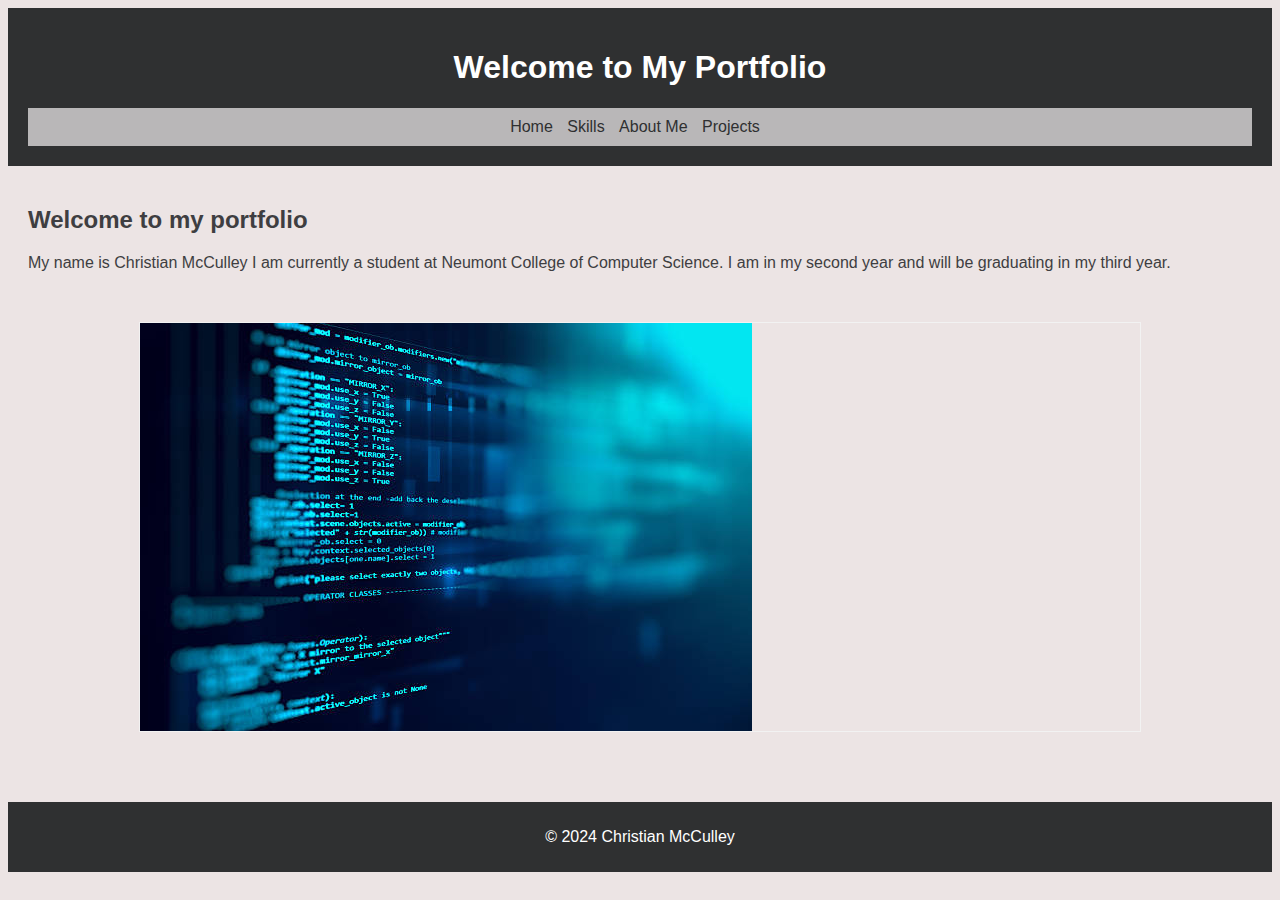
<file: Intro to Web-Final/index.html>
<!DOCTYPE html>
<html lang="en">
<head>
    <meta charset="UTF-8">
    <meta name="viewport" content="width=device-width, initial-scale=1.0">
    <title>Home</title>
    <link rel="stylesheet" href="css/styles.css">
    <script defer src="js/script.js"></script>
</head>
<body>
    <header>
        <h1>Welcome to My Portfolio</h1>
        <nav>
            <ul>
                <li><a href="index.html">Home</a></li>
                <li><a href="skills.html">Skills</a></li>
                <li><a href="aboutme.html">About Me</a></li>
                <li><a href="projects.html">Projects</a></li>
            </ul>
        </nav>
    </header>
    <main>
        <h2>Welcome to my portfolio</h2>
        <p>My name is Christian McCulley I am currently a student at Neumont College of Computer Science. I am in my second year and will be graduating in my third year.</p>

        <div id="slideshow-container">
            <img class="mySlides" src="images/slide1.jpg" alt="Slide 1">
            <img class="mySlides" src="images/slide2.jpg" alt="Slide 2">
            <img class="mySlides" src="images/slide3.jpg" alt="Slide 3">
        </div>
        <div id="quote-container">
            <blockquote id="result"></blockquote>
        </div>
    </main>
</body>
<footer>
    <p>&copy; 2024 Christian McCulley</p>
</footer>
</html>
</file>
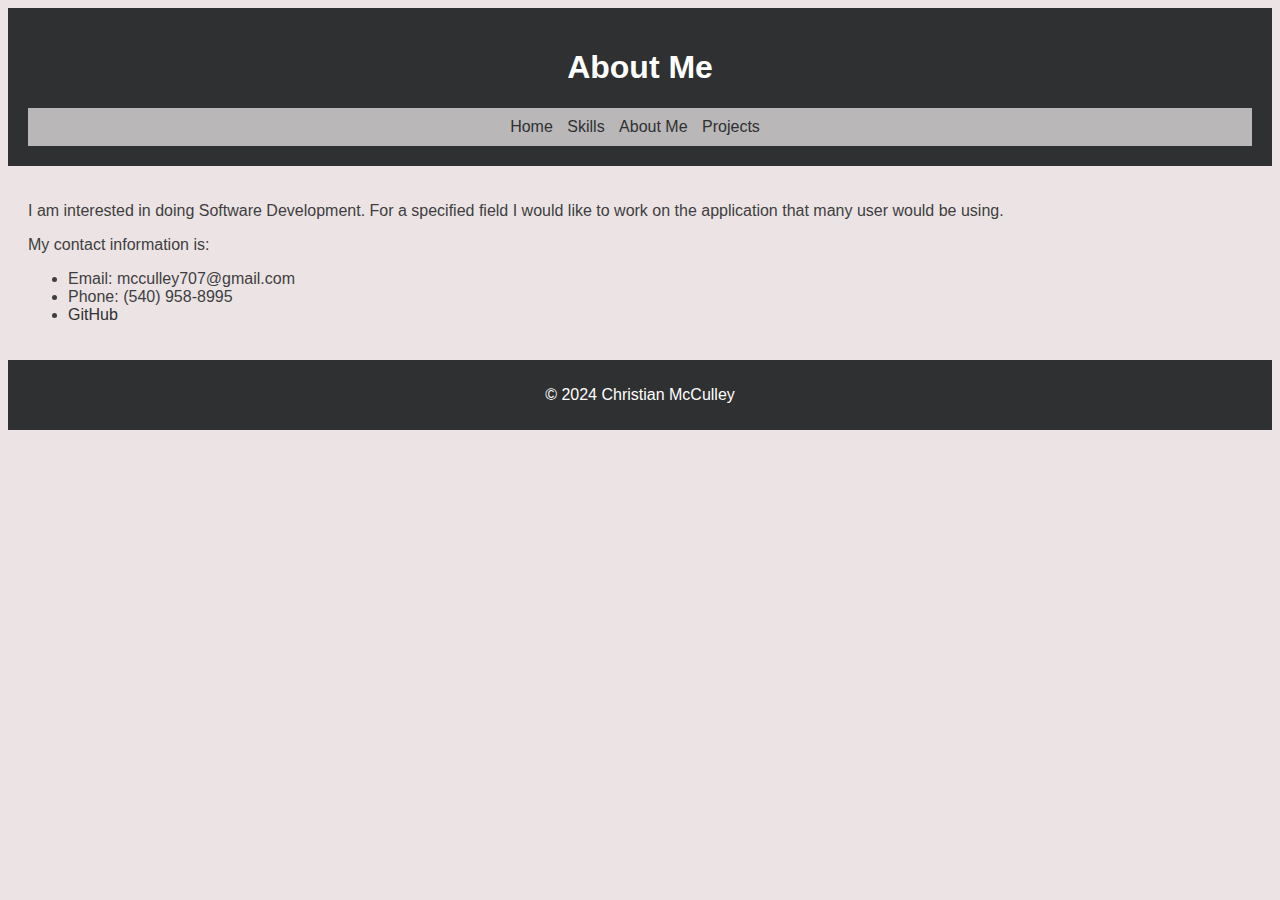
<file: Intro to Web-Final/aboutme.html>
<!DOCTYPE html>
<html lang="en">
<head>
    <meta charset="UTF-8">
    <meta name="viewport" content="width=device-width, initial-scale=1.0">
    <title>About Me/Contact</title>
    <link rel="stylesheet" href="css/styles.css">
</head>
<body>
    <header>
        <h1>About Me</h1>
        <nav>
            <ul>
                <li><a href="index.html">Home</a></li>
                <li><a href="skills.html">Skills</a></li>
                <li><a href="aboutme.html">About Me</a></li>
                <li><a href="projects.html">Projects</a></li>
            </ul>
        </nav>
    </header>
    <main>
        <p>I am interested in doing Software Development. For a specified field I would like to work on the application that many user would be using. 

        </p>
        <p>My contact information is:</p>
        <ul>
            <li>Email:
                mcculley707@gmail.com
            </li>
            <li>
                Phone: (540) 958-8995
            </li>
            <li>
                <a href="https://github.com/chowder65?tab=repositories">GitHub</a>
            </li>
        </ul>

    </main>
</body>
<footer>
    <p>&copy; 2024 Christian McCulley</p>
</footer>
</html>
</file>
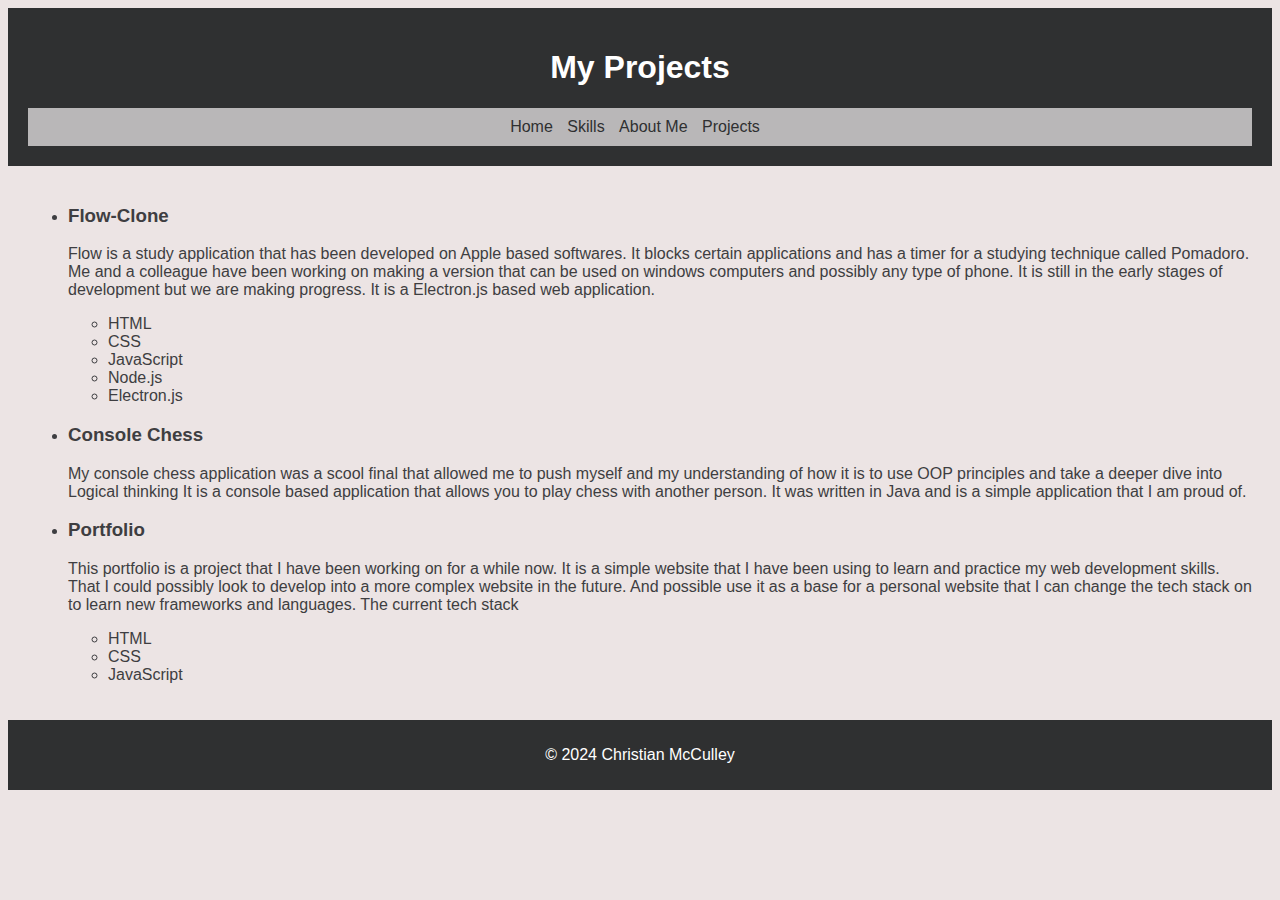
<file: Intro to Web-Final/projects.html>
<!DOCTYPE html>
<html lang="en">
<head>
    <meta charset="UTF-8">
    <meta name="viewport" content="width=device-width, initial-scale=1.0">
    <title>My Projects</title>
    <link rel="stylesheet" href="css/styles.css">
</head>
<body>
    <header>
        <h1>My Projects</h1>
        <nav>
            <ul>
                <li><a href="index.html">Home</a></li>
                <li><a href="skills.html">Skills</a></li>
                <li><a href="aboutme.html">About Me</a></li>
                <li><a href="projects.html">Projects</a></li>
            </ul>
        </nav>
    </header>
    <main>
        <ul>
            <li>
                <h3>Flow-Clone</h3>
                <p>Flow is a study application that has been developed on Apple based softwares. It blocks certain applications and has a timer for a studying technique called Pomadoro.
                Me and a colleague have been working on making a version that can be used on windows computers and possibly any type of phone.
                It is still in the early stages of development but we are making progress.
                It is a Electron.js based web application.
                <ul>
                    <li>HTML</li>
                    <li>CSS</li>
                    <li>JavaScript</li>
                    <li>Node.js</li>
                    <li>Electron.js</li>
                </ul>
                </p>
            </li>
            <li>
                <h3>Console Chess</h3>
                <p>My console chess application was a scool final that allowed me to push myself and my understanding of how it is to use OOP principles and take a deeper dive into Logical thinking
                    It is a console based application that allows you to play chess with another person.
                    It was written in Java and is a simple application that I am proud of.
                </p>
            </li>
            <li>
                <h3>Portfolio</h3>
                <p>This portfolio is a project that I have been working on for a while now. It is a simple website that I have been using to learn and practice my web development skills.
                    That I could possibly look to develop into a more complex website in the future. And possible use it as a base for a personal website that I can change the tech stack on to learn new frameworks and languages.
                    The current tech stack
                    <ul>
                        <li>HTML</li>
                        <li>CSS</li>
                        <li>JavaScript</li>
                </p>
            </li>

        </ul>
    </main>
</body>
<footer>
    <p>&copy; 2024 Christian McCulley</p>
</footer>
</html>
</file>
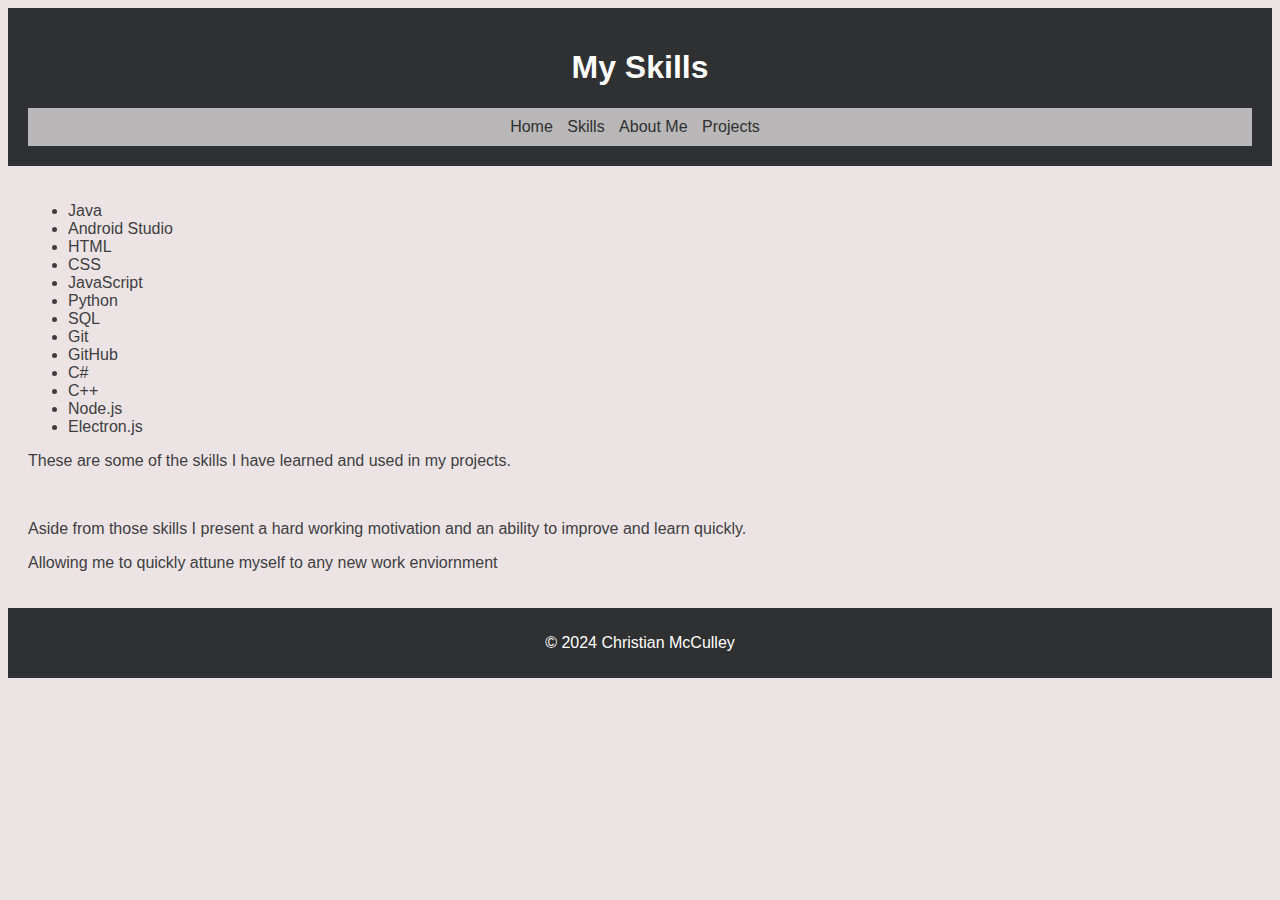
<file: Intro to Web-Final/skills.html>
<!DOCTYPE html>
<html lang="en">
<head>
    <meta charset="UTF-8">
    <meta name="viewport" content="width=device-width, initial-scale=1.0">
    <title>My Skills</title>
    <link rel="stylesheet" href="css/styles.css">
</head>
<body>
    <header>
        <h1>My Skills</h1>
        <nav>
            <ul>
                <li><a href="index.html">Home</a></li>
                <li><a href="skills.html">Skills</a></li>
                <li><a href="aboutme.html">About Me</a></li>
                <li><a href="projects.html">Projects</a></li>
            </ul>
        </nav>
    </header>
    <main>
        <ul>
            <li>Java</li>
            <li>Android Studio</li>
            <li>HTML</li>
            <li>CSS</li>
            <li>JavaScript</li>
            <li>Python</li>
            <li>SQL</li>
            <li>Git</li>
            <li>GitHub</li>
            <li>C#</li>
            <li>C++</li>
            <li>Node.js</li>
            <li>Electron.js</li>
        </ul>
        <p>These are some of the skills I have learned and used in my projects.</p>
        <br><p>Aside from those skills I present a hard working motivation and an ability to improve and learn quickly.</p>
        <p>Allowing me to quickly attune myself to any new work enviornment</p>
    </main>
</body>
<footer>
    <p>&copy; 2024 Christian McCulley</p>
</footer>
</html>
</file>
<file: Intro to Web-Final/css/styles.css>
:root {
    --primary-color: #2f3031; /* Main color */
    --secondary-color: #b9b7b8; /* Accent color */
    --background-color: #ece4e4; /* Background color */
    --text-color: #3e3e41; /* Text color */
    --link-color: #2f3031; /* Link color */
}

body {
    font-family: Arial, sans-serif;
    background-color: var(--background-color);
    color: var(--text-color);
}

header {
    background-color: var(--primary-color);
    color: #fff;
    padding: 20px;
    text-align: center;
}

main {
    padding: 20px;
}

a {
    color: var(--link-color);
    text-decoration: none;
}

a:hover {
    text-decoration: underline;
}

nav {
    background-color: var(--secondary-color);
    padding: 10px;
}

nav ul {
    list-style-type: none;
    margin: 0;
    padding: 0;
}

nav ul li {
    display: inline;
    margin-right: 10px;
}

#result {
    font-style: italic;
}

#slideshow-container {
    position: relative;
    margin: 50px auto;
    max-width: 1000px;
    max-height: 500px;
    overflow: hidden;
    border: 1px solid #f2f2f2;
    text-align: center;

}

footer {
    background-color: var(--primary-color);
    color: #fff;
    text-align: center;
    padding: 10px;
}
</file>
